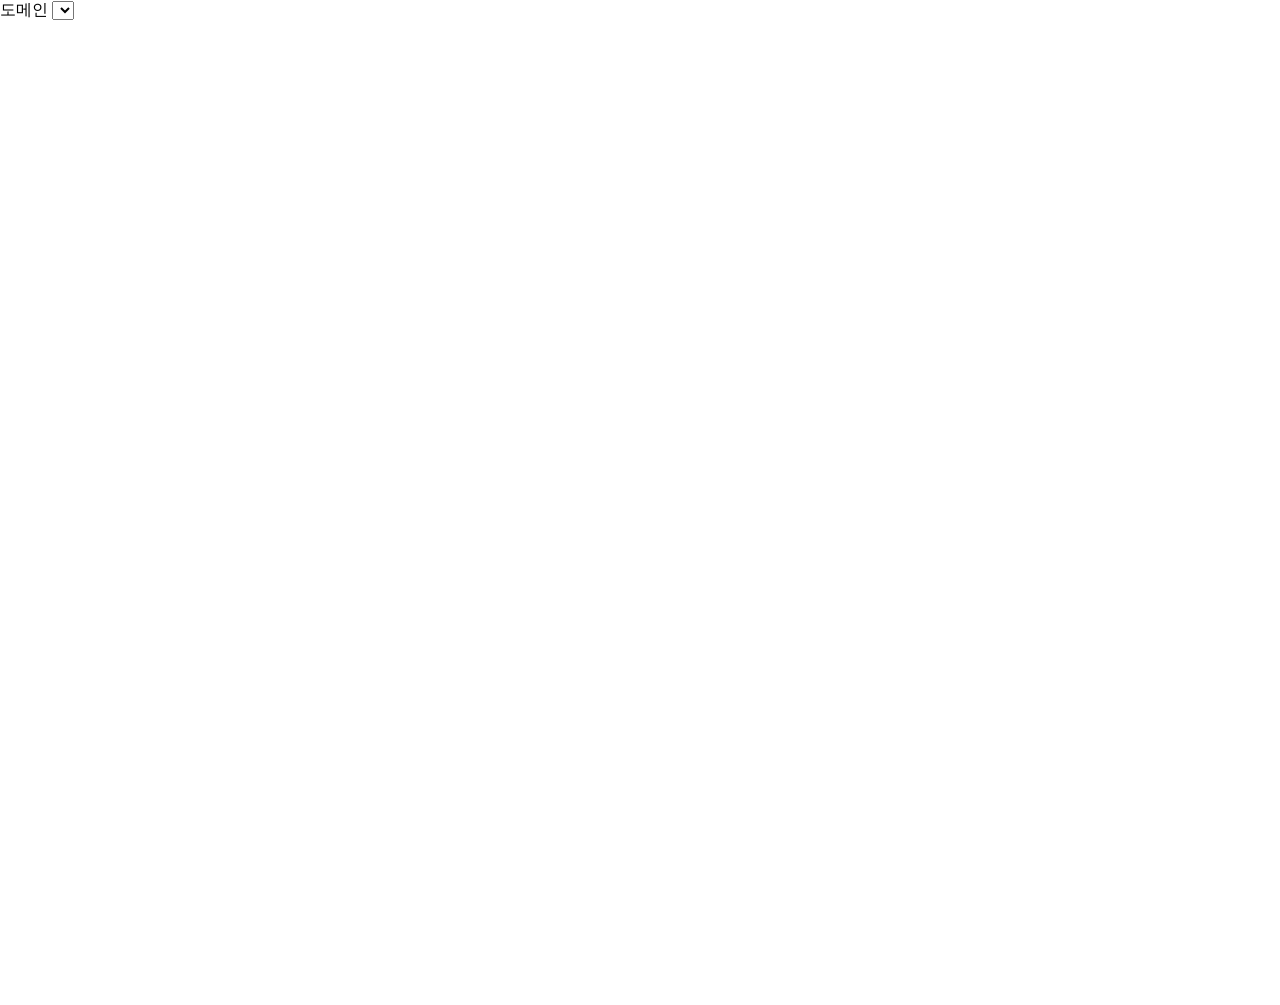
<file: docs/scatter-and-bubble/bubble/index.html>
<html>
<meta charset="UTF-8">

<head>

    <script src="https://code.highcharts.com/highcharts.js"></script>
    <script src="https://code.highcharts.com/highcharts-more.js"></script>
    <script src="https://code.highcharts.com/modules/exporting.js"></script>
    <script src="https://code.highcharts.com/modules/export-data.js"></script>
    <script src="https://code.highcharts.com/modules/accessibility.js"></script>

    <script src="demo.js"></script>
    <link href="demo.css" rel="stylesheet">

    <style>
        body,
        html {
            height: 98%;
            width: 100vw;
            margin: 0;
            overflow: hidden;
        }

        #container {
            height: 98%;
            width: 100vw;
        }

        .highcharts-figure {
            margin: 0px
        }
        
    </style>
</head>

<body>
    도메인
    <select id="domain-id"></select>
    <figure class="highcharts-figure">
        <div id="container"></div>
        <p class="highcharts-description">
            * 원의 크기, 색상, 라벨 표시 여부는 bad response 에 의존적 (이 데모에서는 8초로 고정) <br>
            - 크기: bad response 비례 <br>
            - 색상: bad response 가 하나라도 있으면 빨간색 <br>
            - 라벨: bad response 가 하나라도 있으면 표시
            <br>
            * x 축의 최대 값은 10초로 고정 시도함(원의 이동 효과가 있을시 가급적 축이 고정되는 것이 자연스럽기 때문)
        </p>
    </figure>
</body>

</html>
</file>
<file: docs/scatter-and-bubble/bubble/demo.css>
.highcharts-figure,
.highcharts-data-table table {
    min-width: 310px;
    max-width: 800px;
    margin: 1em auto;
}

#container {
    height: 400px;
}

.highcharts-tooltip h3 {
    margin: 0.3em 0;
}

.highcharts-data-table table {
    font-family: Verdana, sans-serif;
    border-collapse: collapse;
    border: 1px solid #ebebeb;
    margin: 10px auto;
    text-align: center;
    width: 100%;
    max-width: 500px;
}

.highcharts-data-table caption {
    padding: 1em 0;
    font-size: 1.2em;
    color: #555;
}

.highcharts-data-table th {
    font-weight: 600;
    padding: 0.5em;
}

.highcharts-data-table td,
.highcharts-data-table th,
.highcharts-data-table caption {
    padding: 0.5em;
}

.highcharts-data-table thead tr,
.highcharts-data-table tr:nth-child(even) {
    background: #f8f8f8;
}

.highcharts-data-table tr:hover {
    background: #f1f7ff;
}
</file>
